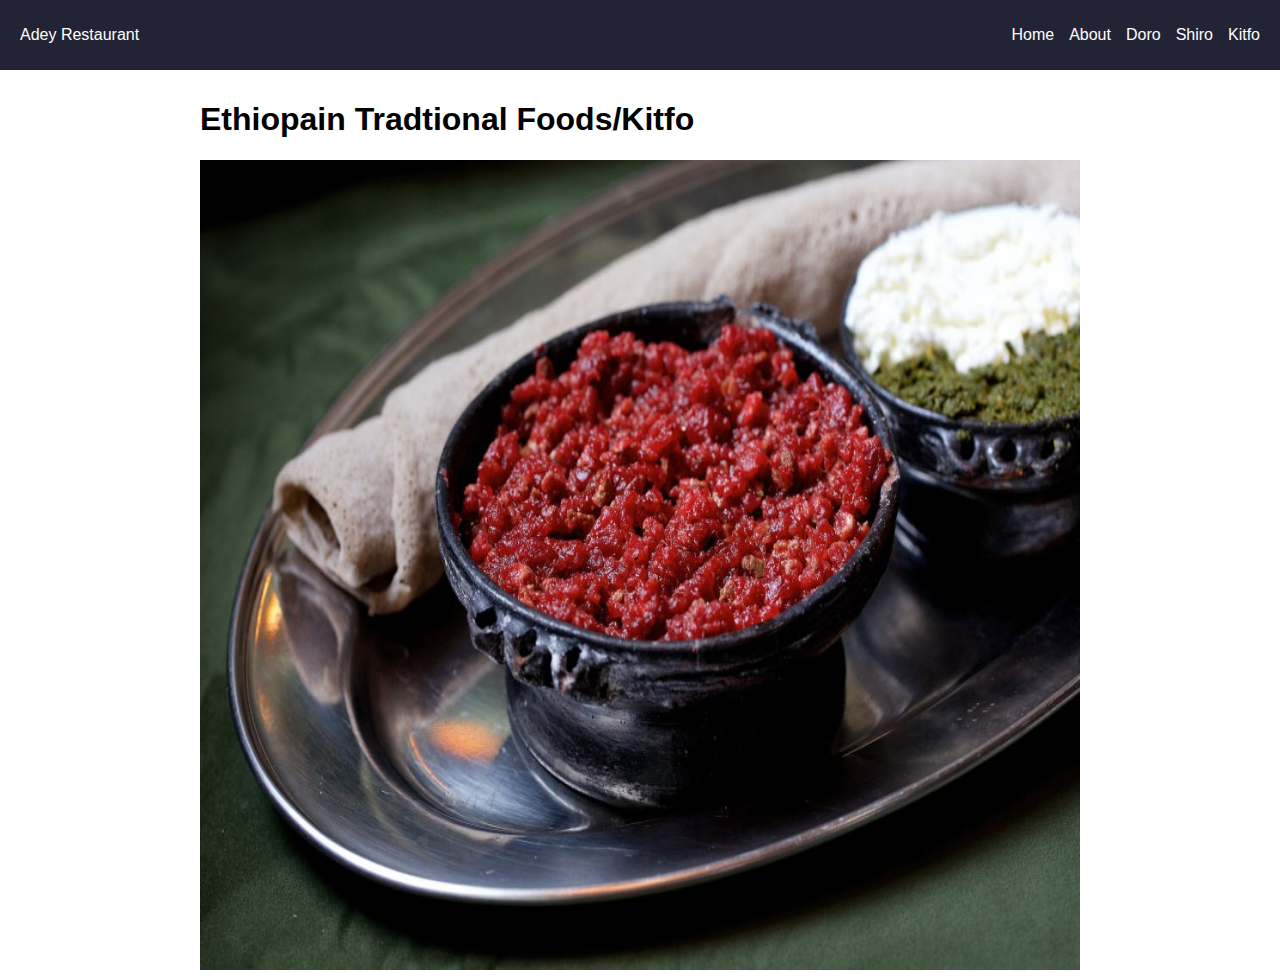
<file: index.html>
<html>

<head>
    <link rel="stylesheet" href="style.css">
</head>

<body>
    <header>
        <div class="nav-bar">
            <div class="logo">
                Adey Restaurant
            </div>
            <div class="nav">
                <div class="item"><a href="index.html">Home</a></div>
                <div class="item"><a href="">About</a></div>
                <div class="item"><a href="recipes/doro.html">Doro</a></div>
                <div class="item"><a href="recipes/shiro.html">Shiro</a></div>
                <div class="item"><a href="recipes/kitfo.html">Kitfo</a></div>
            </div>
        </div>
    </header>
    <section>
        <div class="main-content-container">
            <h1>Ethiopain Tradtional Foods/Kitfo </h1>
            <img src="./recipes/assets/kitfo.jpg" alt="">
        </div>
    </section>
</body>

</html>
</file>
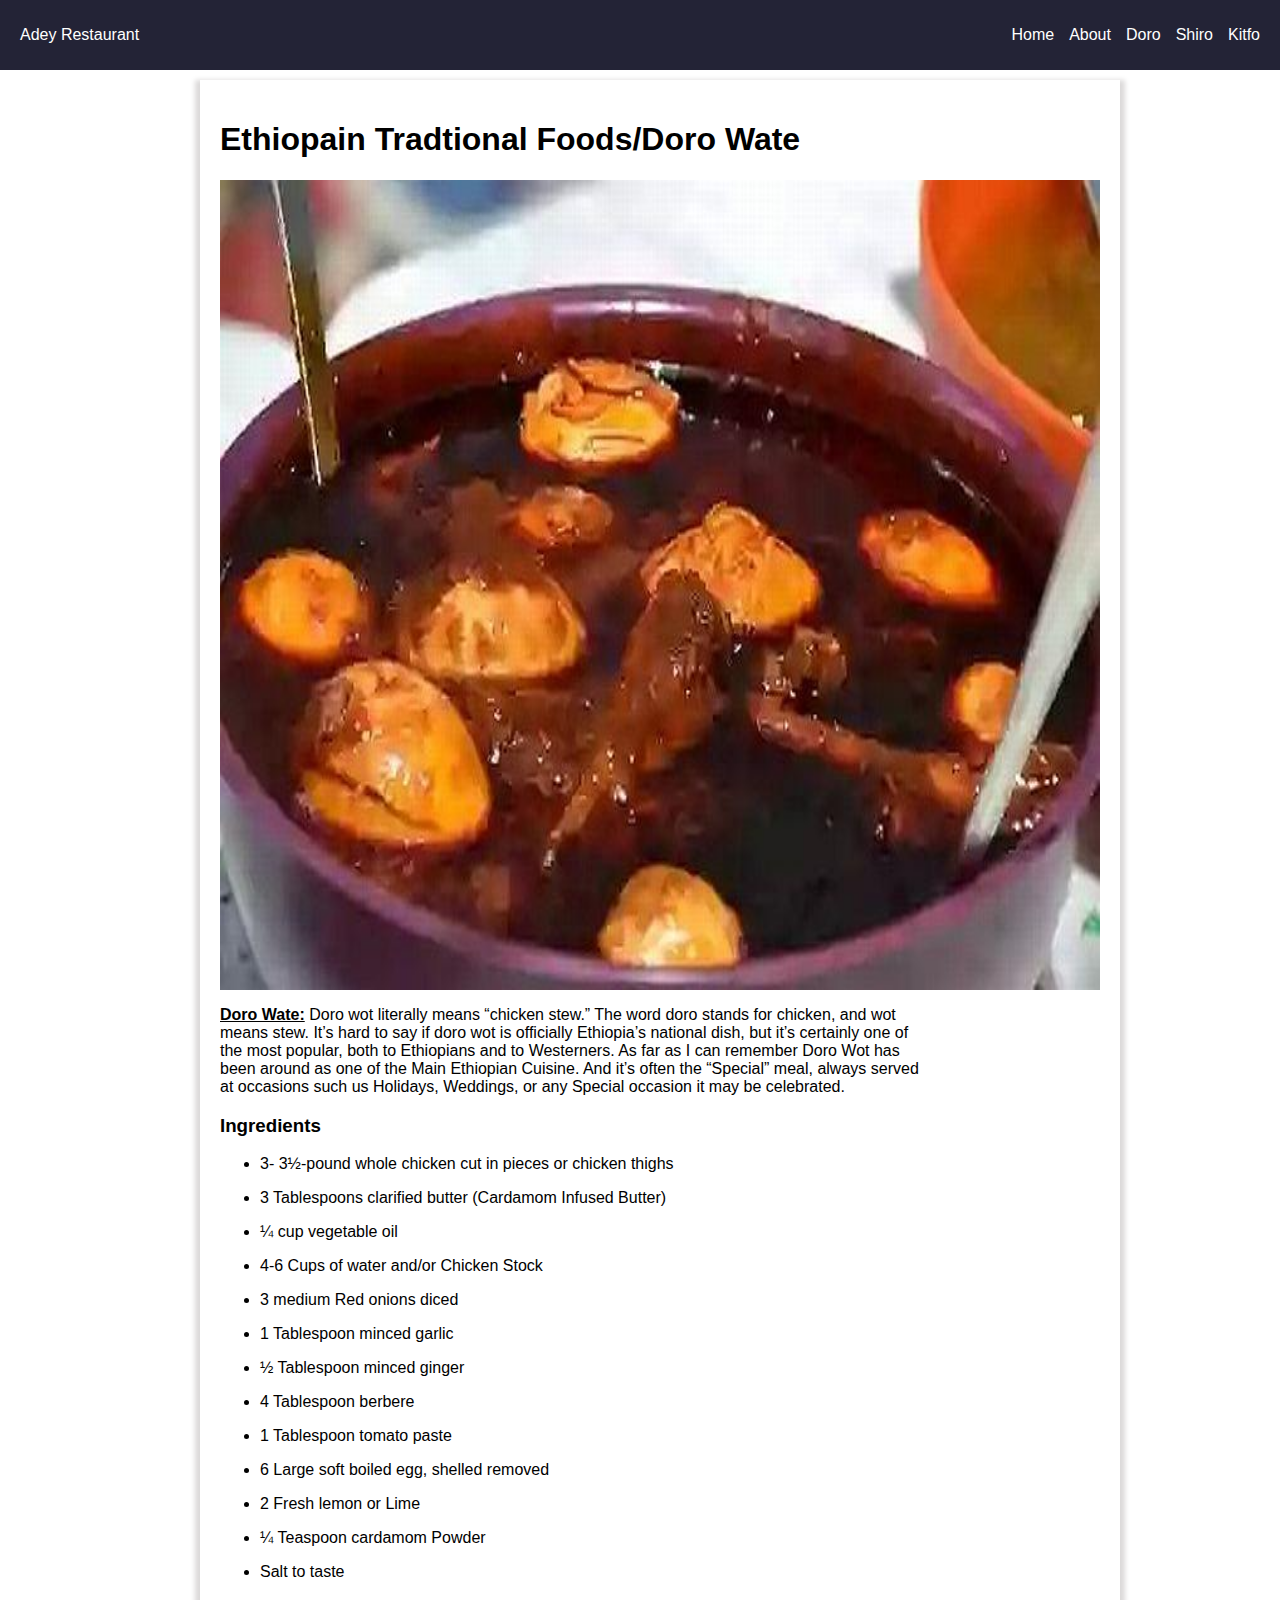
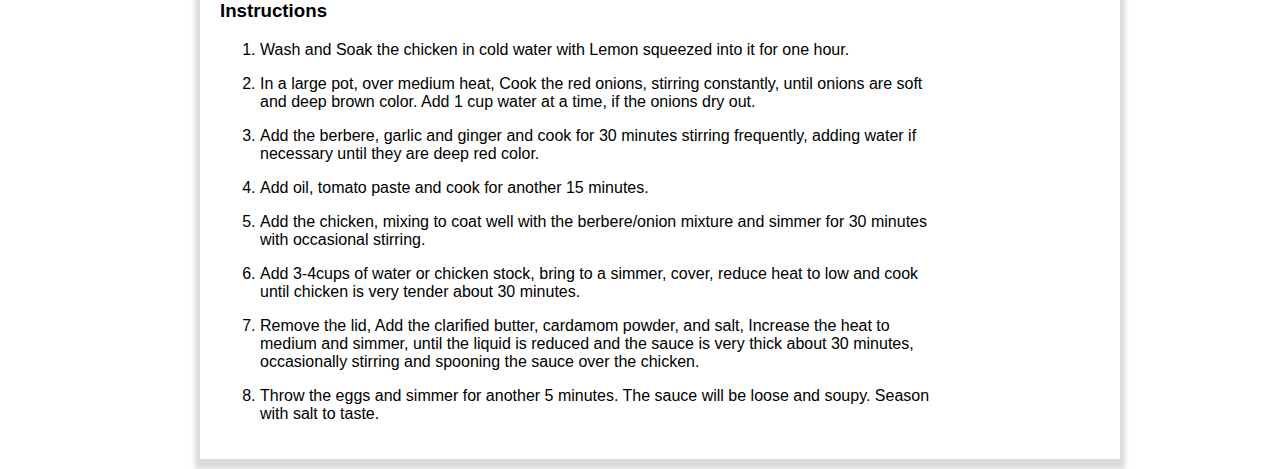
<file: recipes/doro.html>
<html>

<head>
    <link rel="stylesheet" href="../style.css">
</head>

<body>
    <header>
        <div class="nav-bar">
            <div class="logo">
                Adey Restaurant
            </div>
            <div class="nav">
                <div class="item"><a href="../index.html">Home</a></div>
                <div class="item"><a href="">About</a></div>
                <div class="item"><a href="doro.html">Doro</a></div>
                <div class="item"><a href="shiro.html">Shiro</a></div>
                <div class="item"><a href="kitfo.html">Kitfo</a></div>
            </div>
        </div>
    </header>
    <section>
        <div class="main-content-container">
            <div class="recips">
                <div class="title">
                    <h1>Ethiopain Tradtional Foods/Doro Wate </h1>
                </div>
                <div class="content">
                    <img src="assets/dorowot.jpg" alt="">
                </div>
                <div class="description">
                    <p><strong><u>Doro Wate:</u></strong> Doro wot literally means “chicken stew.” The word doro stands
                        for chicken, and wot means stew.

                        It’s hard to say if doro wot is officially Ethiopia’s national dish, but it’s certainly one of
                        the most popular, both to Ethiopians and to Westerners.

                        As far as I can remember Doro Wot has been around as one of the Main Ethiopian Cuisine. And it’s
                        often the “Special” meal, always served at occasions such us Holidays, Weddings, or any Special
                        occasion it may be celebrated.
                    </p>
                    <p>
                    <h3>Ingredients </h3>
                    </p>
                    <ul>
                        <li>
                            <p>3- 3½-pound whole chicken cut in pieces or
                                chicken thighs</p>
                        </li>
                        <li>
                            <p>3 Tablespoons clarified butter (Cardamom
                                Infused Butter)</p>
                        </li>
                        <li>
                            <p>¼ cup vegetable oil</p>
                        </li>
                        <li>
                            <p>4-6 Cups of water and/or Chicken Stock</p>
                        </li>
                        <li>
                            <p>3 medium Red onions diced</p>
                        </li>
                        <li>
                            <p>1 Tablespoon minced garlic</p>
                        </li>
                        <li>
                            <p>½ Tablespoon minced ginger</p>
                        </li>
                        <li>
                            <p>4 Tablespoon berbere</p>
                        </li>
                        <li>
                            <p>1 Tablespoon tomato paste</p>
                        </li>
                        <li>
                            <p>6 Large soft boiled egg, shelled removed
                            </p>
                        </li>
                        <li>
                            <p>2 Fresh lemon or Lime</p>
                        </li>
                        <li>
                            <p>¼ Teaspoon cardamom Powder</p>
                        </li>
                        <li>
                            <p>Salt to taste</p>
                        </li>
                    </ul>
                    <p>
                    <h3>Instructions </h3>
                    </p>
                    <ol>
                        <li>
                            <p>Wash and Soak the chicken in cold water with
                                Lemon squeezed into it for one hour. </p>
                        </li>
                        <li>
                            <p>In a large pot, over medium heat, Cook the red
                                onions, stirring constantly, until onions are soft and deep brown color. Add 1 cup water
                                at a time, if the onions dry out. </p>
                        </li>
                        <li>
                            <p>Add the berbere, garlic and ginger and cook
                                for 30 minutes stirring frequently, adding water if necessary until they are deep red
                                color.</p>
                        </li>
                        <li>
                            <p>Add oil, tomato paste and cook for another 15
                                minutes.</p>
                        </li>
                        <li>
                            <p>Add the chicken, mixing to coat well with the
                                berbere/onion mixture and simmer for 30 minutes with occasional stirring.</p>
                        </li>
                        <li>
                            <p>Add 3-4cups of water or chicken stock, bring
                                to a simmer, cover, reduce heat to low and cook until chicken is very tender about 30
                                minutes. </p>
                        </li>
                        <li>
                            <p>Remove the lid, Add the clarified butter,
                                cardamom powder, and salt, Increase the heat to medium and simmer, until the liquid is
                                reduced and the sauce is very thick about 30 minutes, occasionally stirring and spooning
                                the sauce over the chicken.</p>
                        </li>
                        <li>
                            <p>Throw the eggs and simmer for another 5
                                minutes. The sauce will be loose and soupy. Season with salt to taste.</p>
                        </li>
                    </ol>
                </div>
            </div>
        </div>

    </section>
</body>

</html>
</file>
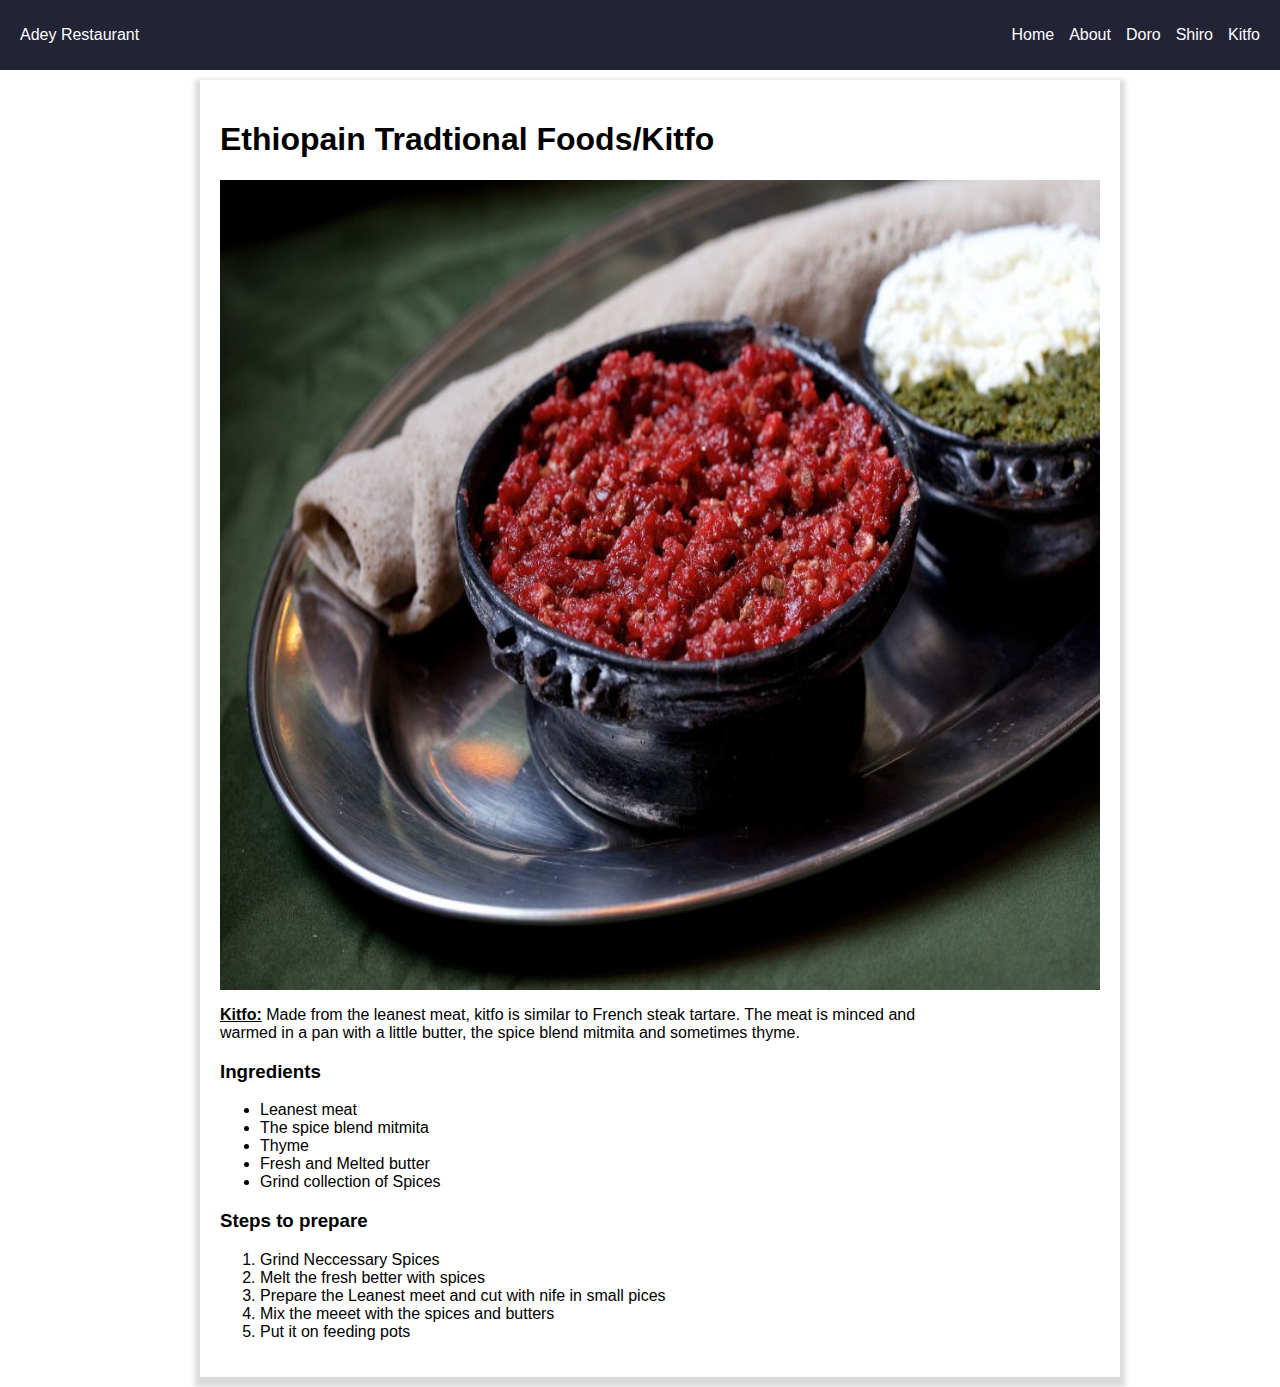
<file: recipes/kitfo.html>
<html>

<head>
    <link rel="stylesheet" href="../style.css">
</head>

<body>
    <header>
        <div class="nav-bar">
            <div class="logo">
                Adey Restaurant
            </div>
            <div class="nav">
                <div class="item"><a href="../index.html">Home</a></div>
                <div class="item"><a href="">About</a></div>
                <div class="item"><a href="doro.html">Doro</a></div>
                <div class="item"><a href="shiro.html">Shiro</a></div>
                <div class="item"><a href="kitfo.html">Kitfo</a></div>

            </div>
        </div>
    </header>
    <section>
        <div class="main-content-container">
            <div class="recips">
                <div class="title">
                    <h1>Ethiopain Tradtional Foods/Kitfo </h1>
                </div>
                <div class="content">
                    <img src="assets/kitfo.jpg" alt="">
                </div>
                <div class="description">
                    <p><strong><u>Kitfo:</u></strong> Made from the leanest meat, kitfo is similar to French steak
                        tartare. The
                        meat is minced and warmed in a pan with a little butter, the spice blend mitmita and sometimes
                        thyme.
                    </p>
                    <p>
                    <h3>Ingredients </h3>
                    </p>
                    <ul>
                        <li>Leanest meat</li>
                        <li>The spice blend mitmita </li>
                        <li>Thyme</li>
                        <li>Fresh and Melted butter</li>
                        <li>Grind collection of Spices </li>
                    </ul>
                    <p>
                    <h3>Steps to prepare </h3>
                    </p>
                    <ol>
                        <li>Grind Neccessary Spices </li>
                        <li>Melt the fresh better with spices </li>
                        <li>Prepare the Leanest meet and cut with nife in small pices </li>
                        <li>Mix the meeet with the spices and butters </li>
                        <li>Put it on feeding pots</li>
                    </ol>
                </div>
            </div>
        </div>
    </section>
</body>

</html>
</file>
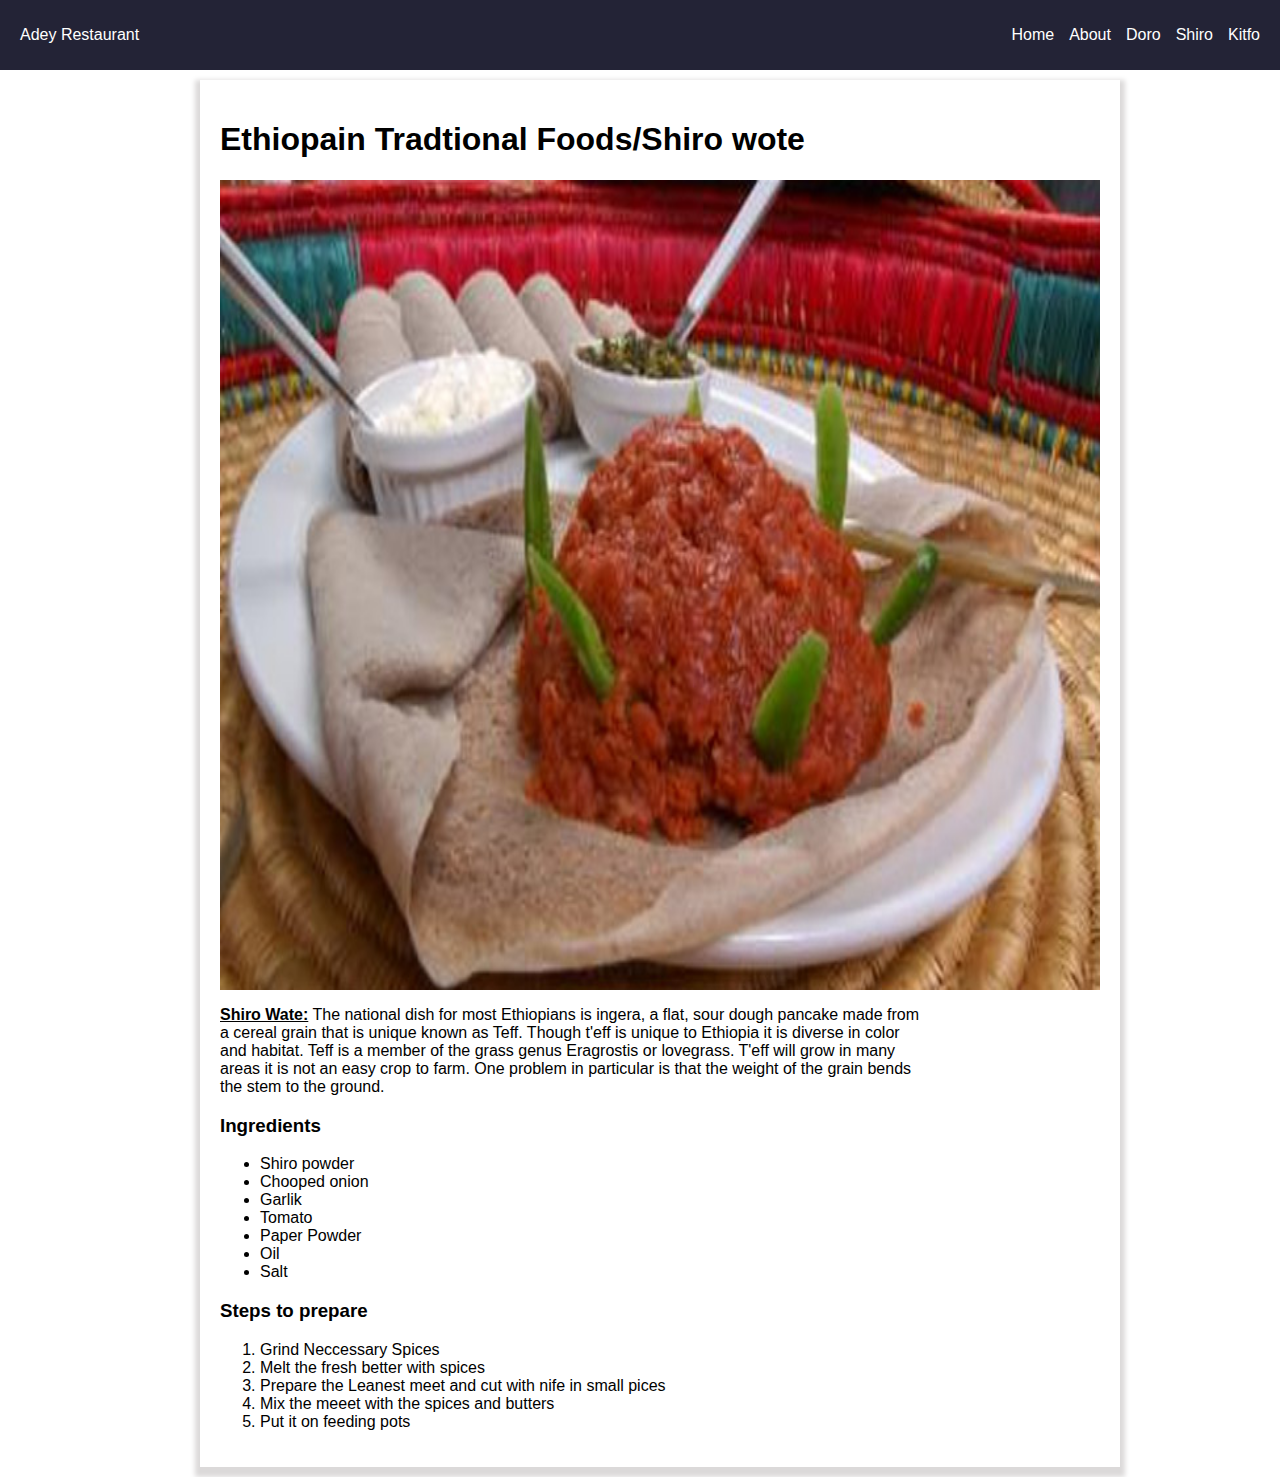
<file: recipes/shiro.html>
<html>

<head>
    <link rel="stylesheet" href="../style.css">
</head>

<body>
    <header>
        <div class="nav-bar">
            <div class="logo">
                Adey Restaurant
            </div>
            <div class="nav">
                <div class="item"><a href="../index.html">Home</a></div>
                <div class="item"><a href="">About</a></div>
                <div class="item"><a href="doro.html">Doro</a></div>
                <div class="item"><a href="shiro.html">Shiro</a></div>
                <div class="item"><a href="kitfo.html">Kitfo</a></div>
            </div>
        </div>
    </header>
    <section>
        <div class="main-content-container">
            <div class="recips">
                <div class="title">
                    <h1>Ethiopain Tradtional Foods/Shiro wote </h1>
                </div>
                <div class="content">
                    <img src="assets/shiro1.jpg" alt="">
                </div>
                <div class="description">
                    <p><strong><u>Shiro Wate:</u></strong> The national dish for most Ethiopians is ingera, a flat, sour
                        dough pancake made from a cereal grain that is unique known as Teff. Though t'eff is unique to
                        Ethiopia it is diverse in color and habitat. Teff is a member of the grass genus Eragrostis or
                        lovegrass. T'eff will grow in many areas it is not an easy crop to farm. One problem in
                        particular is that the weight of the grain bends the stem to the ground.
                    </p>
                    <p>
                    <h3>Ingredients </h3>
                    </p>
                    <ul>
                        <li>Shiro powder</li>
                        <li>Chooped onion</li>
                        <li>Garlik</li>
                        <li>Tomato</li>
                        <li>Paper Powder</li>
                        <li>Oil</li>
                        <li>Salt</li>
                    </ul>
                    <p>
                    <h3>Steps to prepare </h3>
                    </p>
                    <ol>
                        <li>Grind Neccessary Spices </li>
                        <li>Melt the fresh better with spices </li>
                        <li>Prepare the Leanest meet and cut with nife in small pices </li>
                        <li>Mix the meeet with the spices and butters </li>
                        <li>Put it on feeding pots</li>
                    </ol>
                </div>
            </div>
        </div>

    </section>
</body>

</html>
</file>
<file: style.css>
body {
    margin: 0px;
    font-family: sans-serif;
}

.nav-bar {
    display: flex;
    align-items: center;
    justify-content: space-between;
    height: 50px;
    background-color: rgb(35, 35, 54);
    color: #fff;
    padding: 10px 20px 10px 20px;
}

.nav {
    display: flex;
    align-items: center;
    justify-content: space-between;
    gap: 15px;
}

.item a {
    color: #fff;
    text-decoration: none;
}

.item a:hover {
    opacity: 90%;
}

.main-content-container {
    padding: 10px 200px 10px 200px;
}

.main-content-container img {
    width: 100%;
    height: 90%;
}

.main-content-container p {
    width: 80%;
}

.recips {
    width: 100%;
    padding: 20px 20px 20px 20px;
    box-shadow: rgb(219, 217, 217) 0px 5px 5px 5px;
}

.red {}

.white {
    background-color: #fff;
}

.black {
    background-color: #000;
}
</file>
